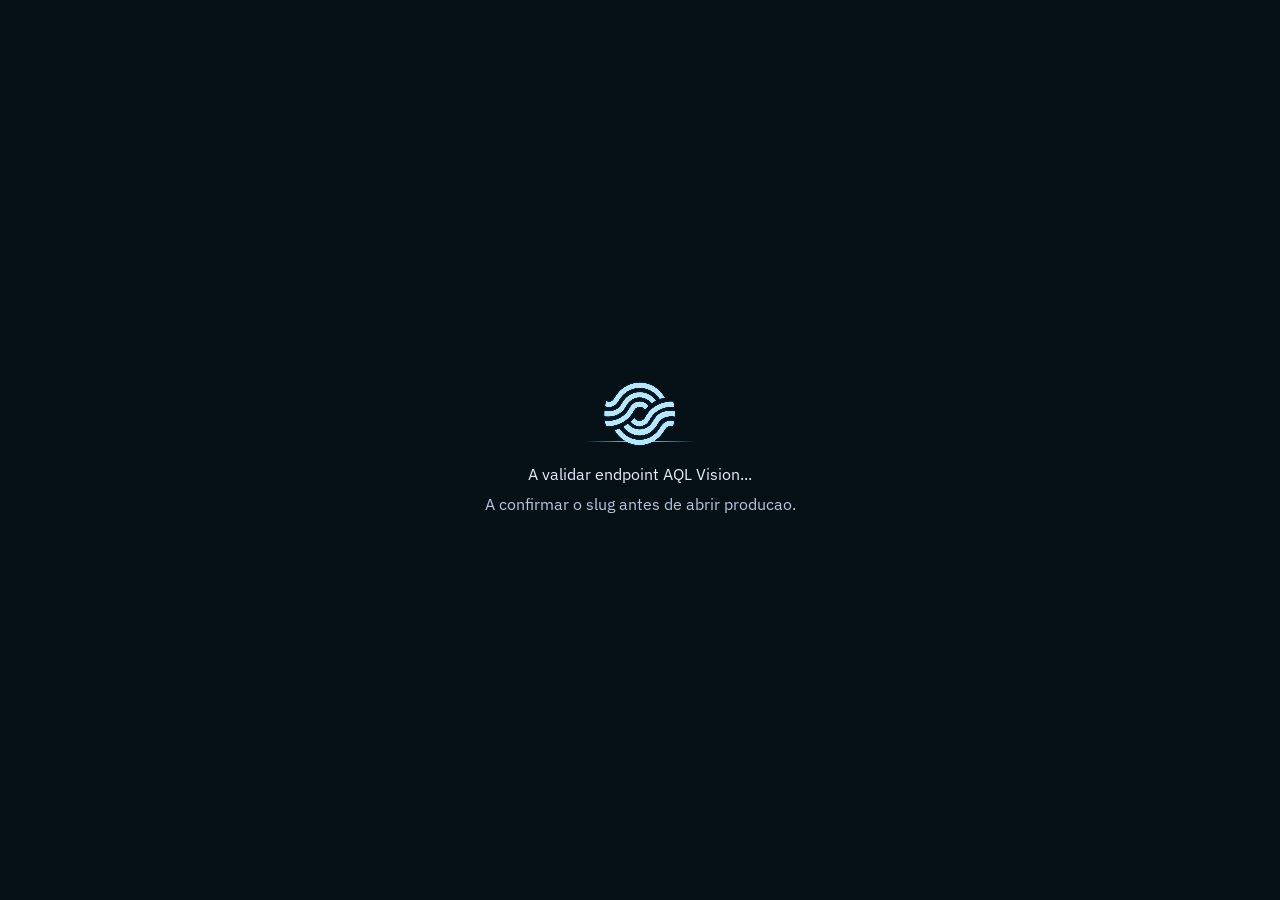
<file: index.html>
<!doctype html>
<html lang="en">
  <head>
    <meta charset="UTF-8" />
    <meta name="viewport" content="width=device-width, initial-scale=1.0" />
    <title>AQL Vision</title>
    <link rel="icon" type="image/png" href="/aql-engineering-logo.png" />
    <link rel="apple-touch-icon" href="/aql-engineering-logo.png" />
    <link rel="manifest" href="/manifest.webmanifest" />
    <meta name="theme-color" content="#050b18" />
    <meta name="apple-mobile-web-app-capable" content="yes" />
    <meta name="apple-mobile-web-app-title" content="AQL Vision" />
    <meta name="apple-mobile-web-app-status-bar-style" content="black-translucent" />
    <script>
      (function () {
        var key = 'aql-vision-theme';
        var saved = localStorage.getItem(key);
        var theme = saved === 'light' || saved === 'glass' ? saved : 'dark-industrial';
        var root = document.documentElement;
        root.classList.toggle('dark', theme === 'dark-industrial');
        root.setAttribute('data-theme', theme);
        root.style.colorScheme = theme === 'dark-industrial' ? 'dark' : 'light';
        if (theme === 'glass') {
          var hour = new Date().getHours();
          var period = hour >= 5 && hour < 11 ? 'morning' : hour >= 11 && hour < 17 ? 'day' : hour >= 17 && hour < 21 ? 'evening' : 'night';
          root.setAttribute('data-glass-period', period);
        }
      })();
    </script>
    <script type="module" crossorigin src="/assets/index-CrVlYLcy.js"></script>
    <link rel="stylesheet" crossorigin href="/assets/index-R_FXcYvc.css">
  </head>
  <body>
    <div id="root"></div>
  </body>
</html>
</file>
